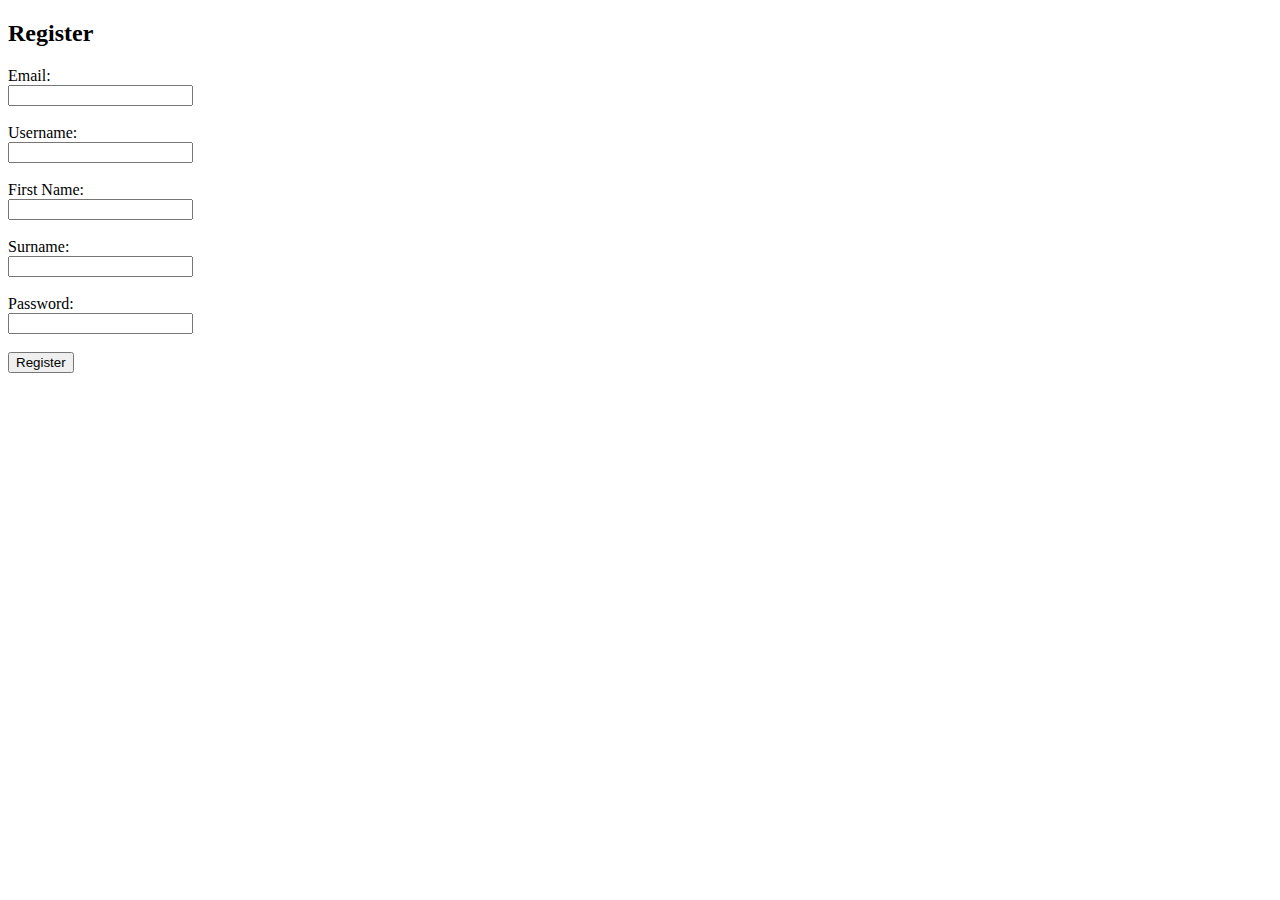
<file: register.html>
<!DOCTYPE html>
<html lang="en">
<head>
    <meta charset="UTF-8">
    <title>Register</title>
</head>
<body>
    <h2>Register</h2>
    <form action="register.php" method="post">
        <label for="email">Email:</label><br>
        <input type="email" id="email" name="email" required><br><br>

        <label for="username">Username:</label><br>
        <input type="username" id="username" name="username" required><br><br>

        <label for="forename">First Name:</label><br>
        <input type="forename" id="forename" name="forename" required><br><br>

        <label for="surname">Surname:</label><br>
        <input type="surname" id="surname" name="surname" required><br><br>
        
        <label for="password">Password:</label><br>
        <input type="password" id="password" name="password" required><br><br>
        
        <input type="submit" value="Register">
    </form>
</body>
</html>
</file>
